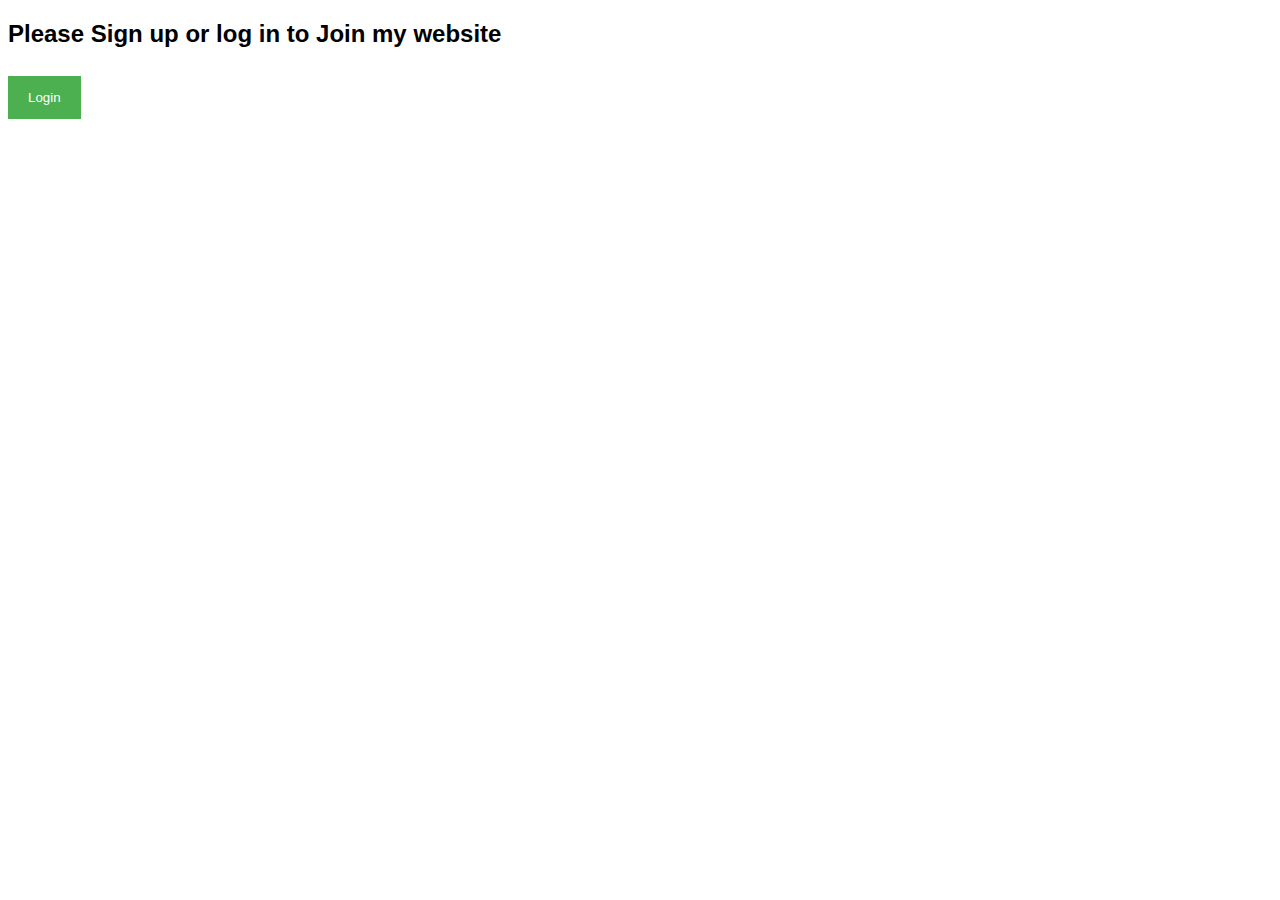
<file: login.html>
<!DOCTYPE html>
<html>
<head>
<link rel="stylesheet" href="Index.html">
</head>
<meta name="viewport" content="width=device-width, initial-scale=1">
<style>
body {font-family: Arial, Helvetica, sans-serif;}

/* Full-width input fields */
input[type=text], input[type=password] {
  width: 100%;
  padding: 12px 20px;
  margin: 8px 0;
  display: inline-block;
  border: 1px solid #ccc;
  box-sizing: border-box;
}

/* Set a style for all buttons */
button {
  background-color: #4CAF50;
  color: white;
  padding: 14px 20px;
  margin: 8px 0;
  border: none;
  cursor: pointer;
  width: 100%;
}

button:hover {
  opacity: 0.8;
}

/* Extra styles for the cancel button */
.cancelbtn {
  width: auto;
  padding: 10px 18px;
  background-color: #f44336;
}

/* Center the image and position the close button */
.imgcontainer {
  text-align: center;
  margin: 24px 0 12px 0;
  position: relative;
}

img.avatar {
  width: 40%;
  border-radius: 50%;
}

.container {
  padding: 16px;
}

span.psw {
  float: right;
  padding-top: 16px;
}

/* The Modal (background) */
.modal {
  display: none; /* Hidden by default */
  position: fixed; /* Stay in place */
  z-index: 1; /* Sit on top */
  left: 0;
  top: 0;
  width: 100%; /* Full width */
  height: 100%; /* Full height */
  overflow: auto; /* Enable scroll if needed */
  background-color: rgb(0,0,0); /* Fallback color */
  background-color: rgba(0,0,0,0.4); /* Black w/ opacity */
  padding-top: 60px;
}

/* Modal Content/Box */
.modal-content {
  background-color: #fefefe;
  margin: 5% auto 15% auto; /* 5% from the top, 15% from the bottom and centered */
  border: 1px solid #888;
  width: 80%; /* Could be more or less, depending on screen size */
}

/* The Close Button (x) */
.close {
  position: absolute;
  right: 25px;
  top: 0;
  color: #000;
  font-size: 35px;
  font-weight: bold;
}

.close:hover,
.close:focus {
  color: red;
  cursor: pointer;
}

/* Add Zoom Animation */
.animate {
  -webkit-animation: animatezoom 0.6s;
  animation: animatezoom 0.6s
}

@-webkit-keyframes animatezoom {
  from {-webkit-transform: scale(0)}
  to {-webkit-transform: scale(1)}
}

@keyframes animatezoom {
  from {transform: scale(0)}
  to {transform: scale(1)}
}

/* Change styles for span and cancel button on extra small screens */
@media screen and (max-width: 300px) {
  span.psw {
     display: block;
     float: none;
  }
  .cancelbtn {
     width: 100%;
  }
}
</style>
</head>
<body>

<h2>Please Sign up or log in to Join my website</h2>

<button onclick="document.getElementById('id01').style.display='block'" style="width:auto;">Login</button>

<div id="id01" class="modal">

  <form class="modal-content animate" action="/action_page.php">
    <div class="imgcontainer">
      <span onclick="document.getElementById('id01').style.display='none'" class="close" title="Close Modal">&times;</span>
      <img src="img_avatar2.png" alt="Avatar" class="avatar">
    </div>

    <div class="container">
      <label for="uname"><b>Username</b></label>
      <input type="text" placeholder="Enter Username" name="uname" required>

      <label for="psw"><b>Password</b></label>
      <input type="password" placeholder="Enter Password" name="psw" required>

      <button type="submit">Login</button>
      <label>
        <input type="checkbox" checked="checked" name="remember"> Remember me
      </label>
    </div>

    <div class="container" style="background-color:#f1f1f1">
      <button type="button" onclick="document.getElementById('id01').style.display='none'" class="cancelbtn">Cancel</button>
      <span class="psw">Forgot <a href="#">password?</a></span>
    </div>
  </form>
</div>

<script>
// Get the modal
var modal = document.getElementById('id01');

// When the user clicks anywhere outside of the modal, close it
window.onclick = function(event) {
    if (event.target == modal) {
        modal.style.display = "none";
    }
}
</script>

</body>
</html>
</file>
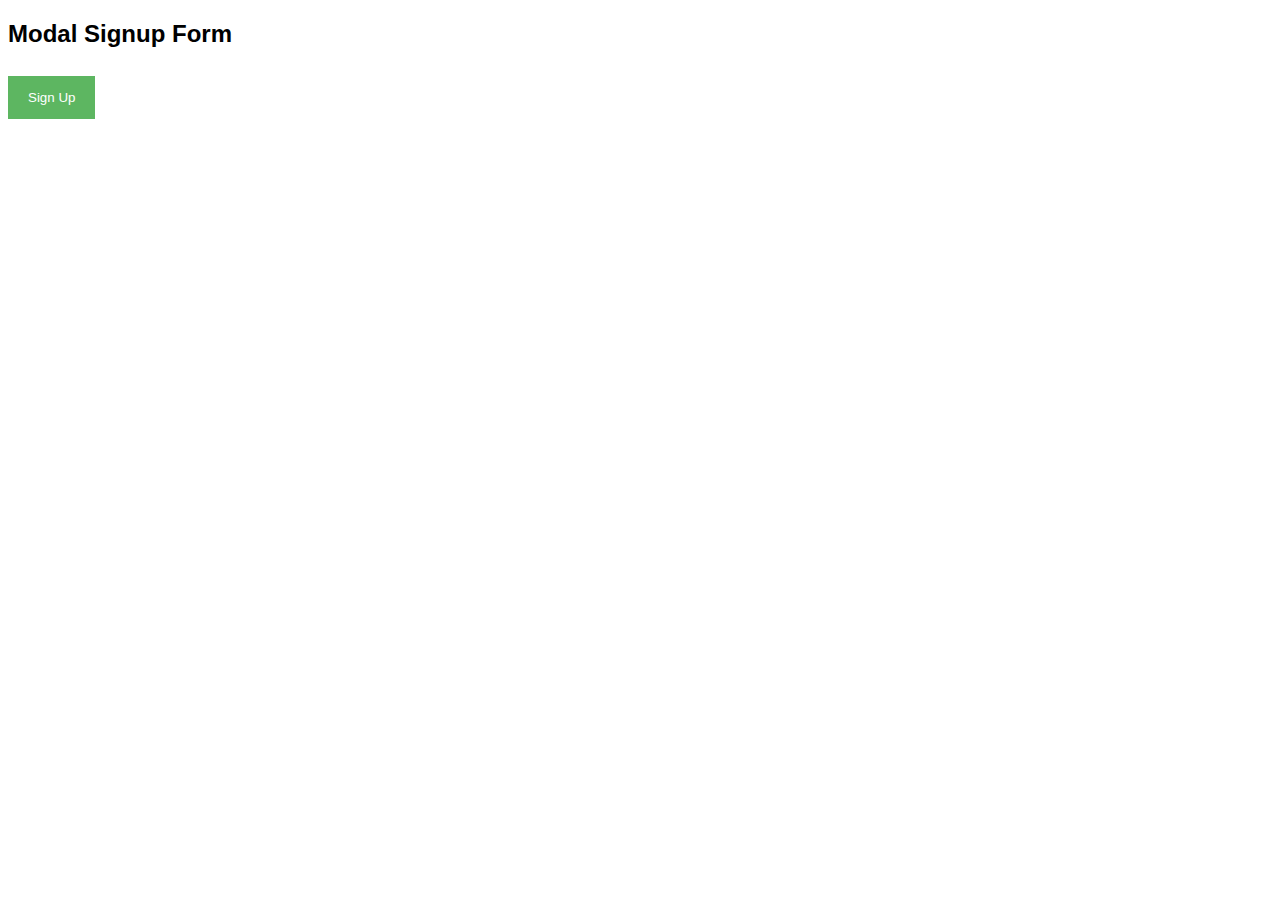
<file: Signup.html>
<!DOCTYPE html>
<html>
<style>
body {font-family: Arial, Helvetica, sans-serif;}
* {box-sizing: border-box;}

/* Full-width input fields */
input[type=text], input[type=password] {
  width: 100%;
  padding: 15px;
  margin: 5px 0 22px 0;
  display: inline-block;
  border: none;
  background: #f1f1f1;
}

/* Add a background color when the inputs get focus */
input[type=text]:focus, input[type=password]:focus {
  background-color: #ddd;
  outline: none;
}

/* Set a style for all buttons */
button {
  background-color: #4CAF50;
  color: white;
  padding: 14px 20px;
  margin: 8px 0;
  border: none;
  cursor: pointer;
  width: 100%;
  opacity: 0.9;
}

button:hover {
  opacity:1;
}

/* Extra styles for the cancel button */
.cancelbtn {
  padding: 14px 20px;
  background-color: #f44336;
}

/* Float cancel and signup buttons and add an equal width */
.cancelbtn, .signupbtn {
  float: left;
  width: 50%;
}

/* Add padding to container elements */
.container {
  padding: 16px;
}

/* The Modal (background) */
.modal {
  display: none; /* Hidden by default */
  position: fixed; /* Stay in place */
  z-index: 1; /* Sit on top */
  left: 0;
  top: 0;
  width: 100%; /* Full width */
  height: 100%; /* Full height */
  overflow: auto; /* Enable scroll if needed */
  background-color: #474e5d;
  padding-top: 50px;
}

/* Modal Content/Box */
.modal-content {
  background-color: #fefefe;
  margin: 5% auto 15% auto; /* 5% from the top, 15% from the bottom and centered */
  border: 1px solid #888;
  width: 80%; /* Could be more or less, depending on screen size */
}

/* Style the horizontal ruler */
hr {
  border: 1px solid #f1f1f1;
  margin-bottom: 25px;
}
 
/* The Close Button (x) */
.close {
  position: absolute;
  right: 35px;
  top: 15px;
  font-size: 40px;
  font-weight: bold;
  color: #f1f1f1;
}

.close:hover,
.close:focus {
  color: #f44336;
  cursor: pointer;
}

/* Clear floats */
.clearfix::after {
  content: "";
  clear: both;
  display: table;
}

/* Change styles for cancel button and signup button on extra small screens */
@media screen and (max-width: 300px) {
  .cancelbtn, .signupbtn {
     width: 100%;
  }
}
</style>
<body>

<h2>Modal Signup Form</h2>

<button onclick="document.getElementById('id01').style.display='block'" style="width:auto;">Sign Up</button>

<div id="id01" class="modal">
  <span onclick="document.getElementById('id01').style.display='none'" class="close" title="Close Modal">&times;</span>
  <form class="modal-content" action="/action_page.php">
    <div class="container">
      <h1>Sign Up</h1>
      <p>Please fill in this form to create an account.</p>
      <hr>
      <label for="email"><b>Email</b></label>
      <input type="text" placeholder="Enter Email" name="email" required>

      <label for="psw"><b>Password</b></label>
      <input type="password" placeholder="Enter Password" name="psw" required>

      <label for="psw-repeat"><b>Repeat Password</b></label>
      <input type="password" placeholder="Repeat Password" name="psw-repeat" required>
      
      <label>
        <input type="checkbox" checked="checked" name="remember" style="margin-bottom:15px"> Remember me
      </label>

      <p>By creating an account you agree to our <a href="#" style="color:dodgerblue">Terms & Privacy</a>.</p>

      <div class="clearfix">
        <button type="button" onclick="document.getElementById('id01').style.display='none'" class="cancelbtn">Cancel</button>
        <button type="submit" class="signupbtn">Sign Up</button>
      </div>
    </div>
  </form>
</div>

<script>
// Get the modal
var modal = document.getElementById('id01');

// When the user clicks anywhere outside of the modal, close it
window.onclick = function(event) {
  if (event.target == modal) {
    modal.style.display = "none";
  }
}
</script>

</body>
</html>
</file>
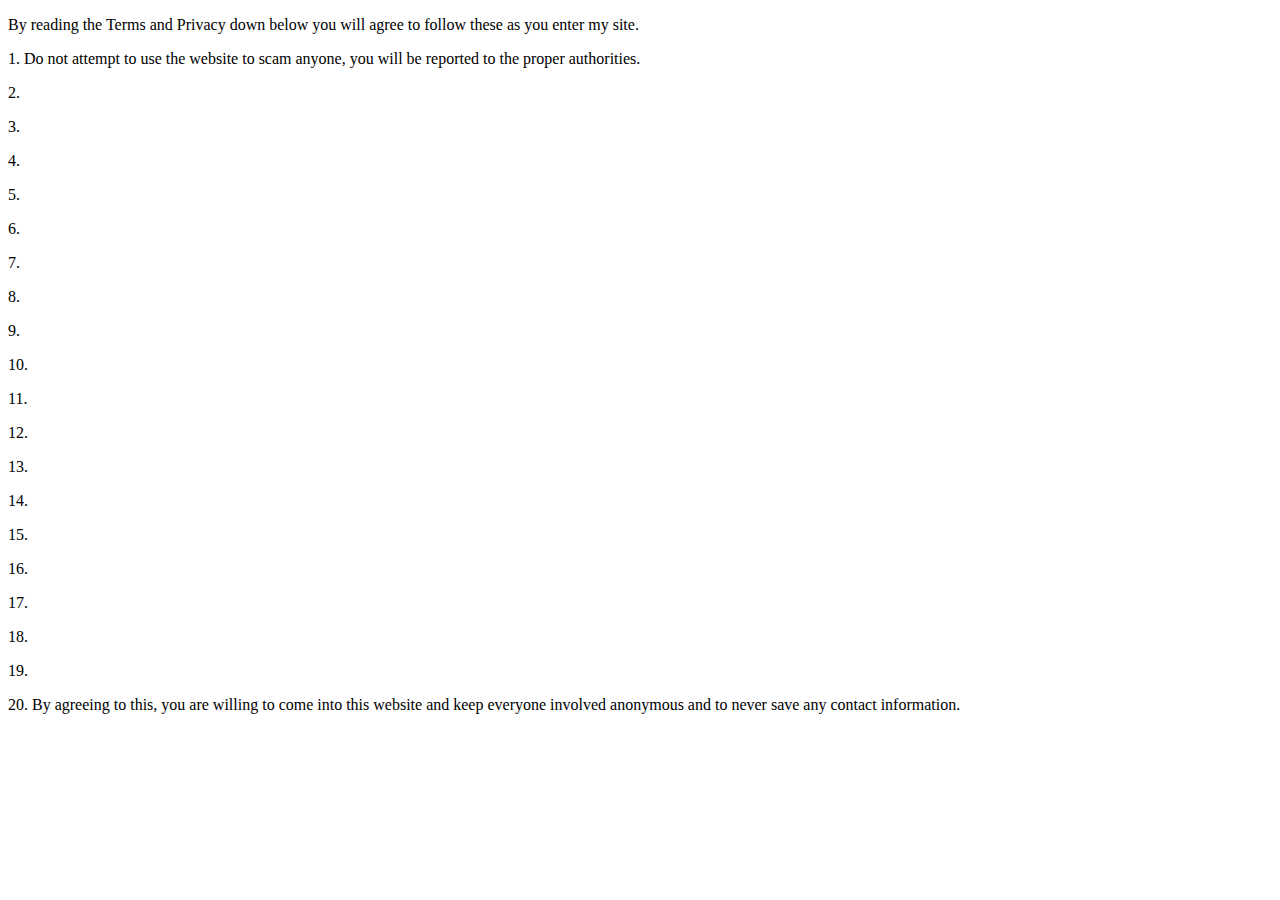
<file: Terms and Privacy.html>
<!DOCTYPE html>
<html lang="en">
<head>
    <meta charset="UTF-8">
    <meta name="viewport" content="width=device-width, initial-scale=1.0">
    <title>Document</title>
</head>
<body>
  <p>By reading the Terms and Privacy down below you will agree to follow these as you enter my site.</p>  
  <p>1. Do not attempt to use the website to scam anyone, you will be reported to the proper authorities.</p>
  <p>2. </p>
  <p>3. </p>
  <p>4. </p>
  <p>5. </p>
  <p>6. </p>
  <p>7. </p>
  <p>8. </p>
  <p>9. </p>
  <p>10. </p>
  <p>11. </p>
  <p>12. </p>
  <p>13. </p>
  <p>14. </p>
  <p>15. </p>
  <p>16. </p>
  <p>17. </p>
  <p>18. </p>
  <p>19. </p>
  <p>20. By agreeing to this, you are willing to come into this website and keep everyone involved anonymous and to never save any contact information.</p>
</body>
</html>
</file>
